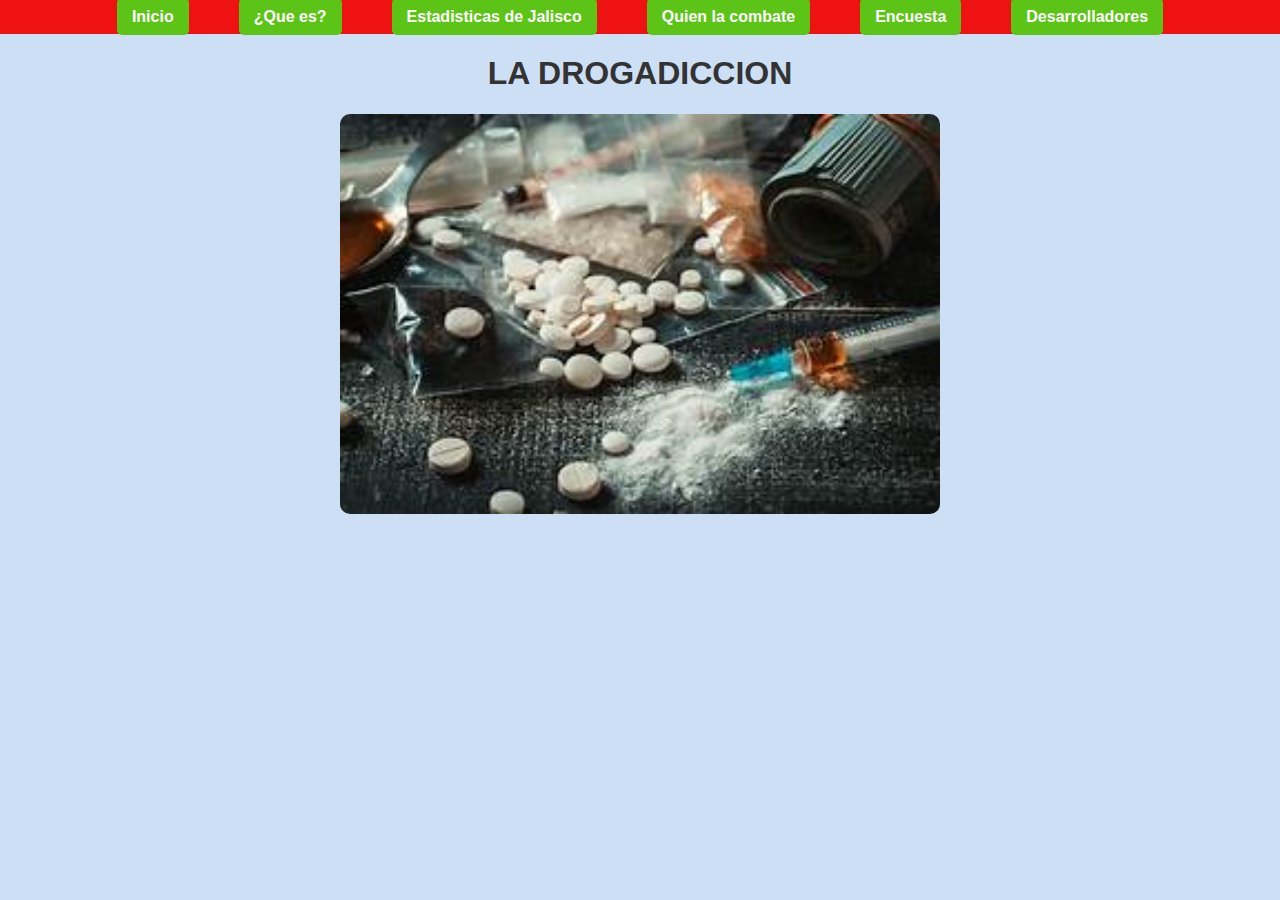
<file: proyectoindex/index.html>
<!DOCTYPE html>
<html lang="es">
<head>
<meta charset="UTF-8" >
<title> Deportes </title>
<link rel="stylesheet" href="estilos.css">
</head>
<body bgcolor ="17A695" >
    <center>

    <nav class="navbar">
    <ul>
    <li><a href="Index.html" class="boton">Inicio</a></li>
        <li><a href="pag1.html" class="boton">¿Que es?</a></1i>
        <li><a href="pag2.html" class="boton">Estadisticas de Jalisco</a></li>
        <li><a href="pag3.html" class="boton">Quien la combate</a></1i>
        <li><a href="pag4.html" class="boton">Encuesta</a></li>
        <li><a href="pag5.html" class="boton">Desarrolladores</a></li>
    </ul>
    </nav> <main>
    <center>
    <h1>LA DROGADICCION</h1>
    <div class="galeria">
        <img src="drog1.jfif" class="estilo1" width="600" height="400">
        </div>
        </center>
        </main>
</body>
</html>
</file>
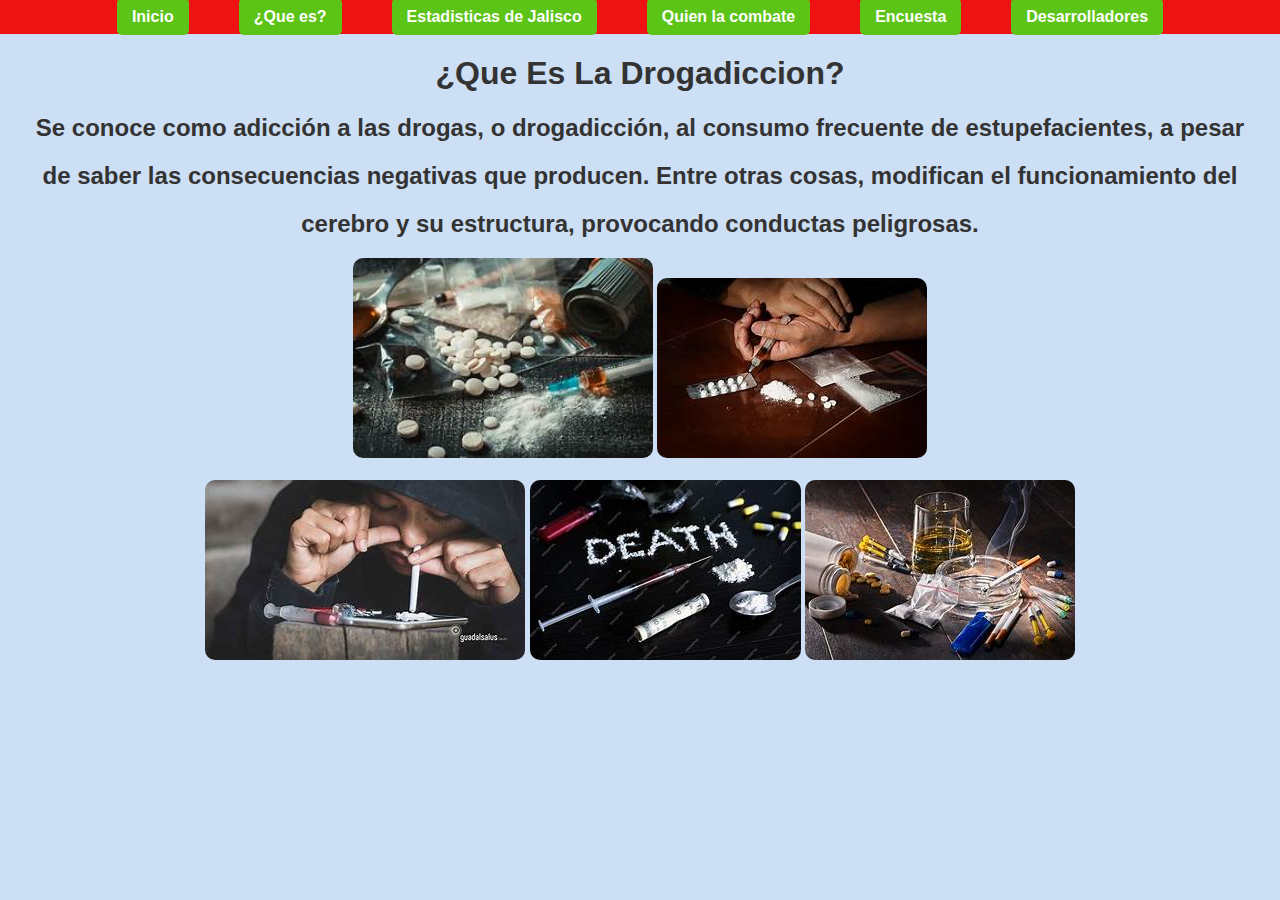
<file: proyectoindex/pag1.html>
<!DOCTYPE html>
<html lang="es">
<head>
<meta charset="UTF-8" >
<title> Drogadiccion </title>
<link rel="stylesheet" href="estilos.css">
</head>
<body bgcolor ="17A695" >
    <center>

    <nav class="navbar">
    <ul>
        <li><a href="Index.html" class="boton">Inicio</a></li>
        <li><a href="pag1.html" class="boton">¿Que es?</a></1i>
        <li><a href="pag2.html" class="boton">Estadisticas de Jalisco</a></li>
        <li><a href="pag3.html" class="boton">Quien la combate</a></1i>
        <li><a href="pag4.html" class="boton">Encuesta</a></li>
        <li><a href="pag5.html" class="boton">Desarrolladores</a></li>
    </ul>
    </nav> <main>
    <center>
    <h1>¿Que Es La Drogadiccion?</h1>
    <h2>Se conoce como adicción a las drogas, o drogadicción, al consumo frecuente de estupefacientes, a pesar</h2>
    <h2>de saber las consecuencias negativas que producen. Entre otras cosas, modifican el funcionamiento del </h2>
    <h2>cerebro y su estructura, provocando conductas peligrosas.</h2>
    <div class="galeria">
        <img src="drog1.jfif" class="estilo1" width="300" height="200">
        <img src="drog2.jfif" class="estilo1"><br><br>
        <img src="drog3.jfif" class="estilo1">
        <img src="drog4.jfif" class="estilo1">
        <img src="drog5.jfif" class="estilo1">
        
        </div>
        </center>
        </main>
</body>
</html>
</file>
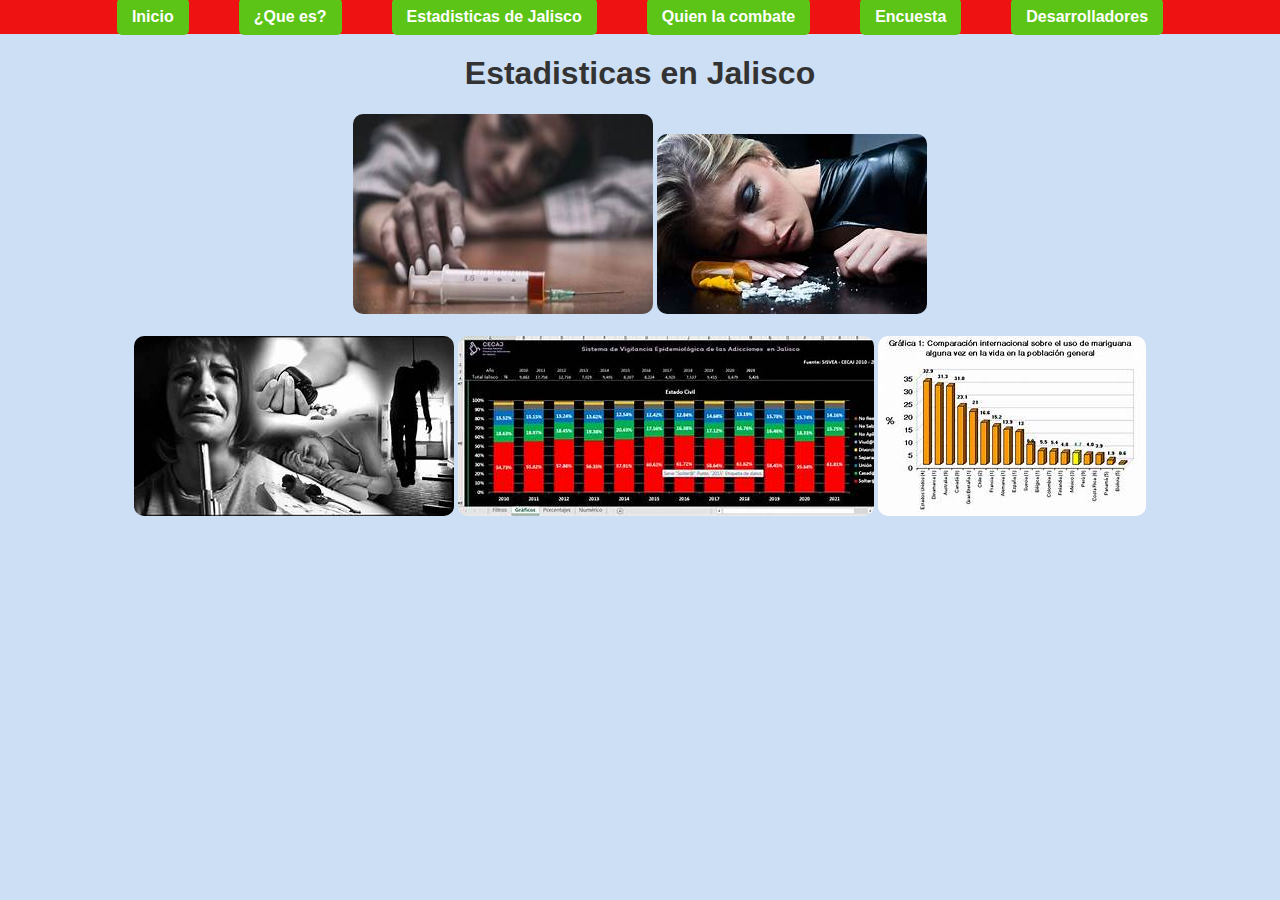
<file: proyectoindex/pag2.html>
<!DOCTYPE html>
<html lang="es">
<head>
<meta charset="UTF-8" >
<title> Drogadiccion </title>
<link rel="stylesheet" href="estilos.css">
</head>
<body bgcolor ="17A695" >
    <center>

    <nav class="navbar">
    <ul>
        <li><a href="Index.html" class="boton">Inicio</a></li>
        <li><a href="pag1.html" class="boton">¿Que es?</a></1i>
        <li><a href="pag2.html" class="boton">Estadisticas de Jalisco</a></li>
        <li><a href="pag3.html" class="boton">Quien la combate</a></1i>
        <li><a href="pag4.html" class="boton">Encuesta</a></li>
        <li><a href="pag5.html" class="boton">Desarrolladores</a></li>
    </ul>
    </nav> <main>
    <center>
    <h1>Estadisticas en Jalisco</h1>
    <div class="galeria">
        <img src="drog6.jfif" class="estilo1" width="300" height="200">
        <img src="drog7.jfif" class="estilo1"><br><br>
        <img src="drog8.jfif" class="estilo1">
        <img src="drog9.jfif" class="estilo1">
        <img src="drog10.jfif" class="estilo1">
        </div>
        </center>
        </main>
</body>
</html>
</file>
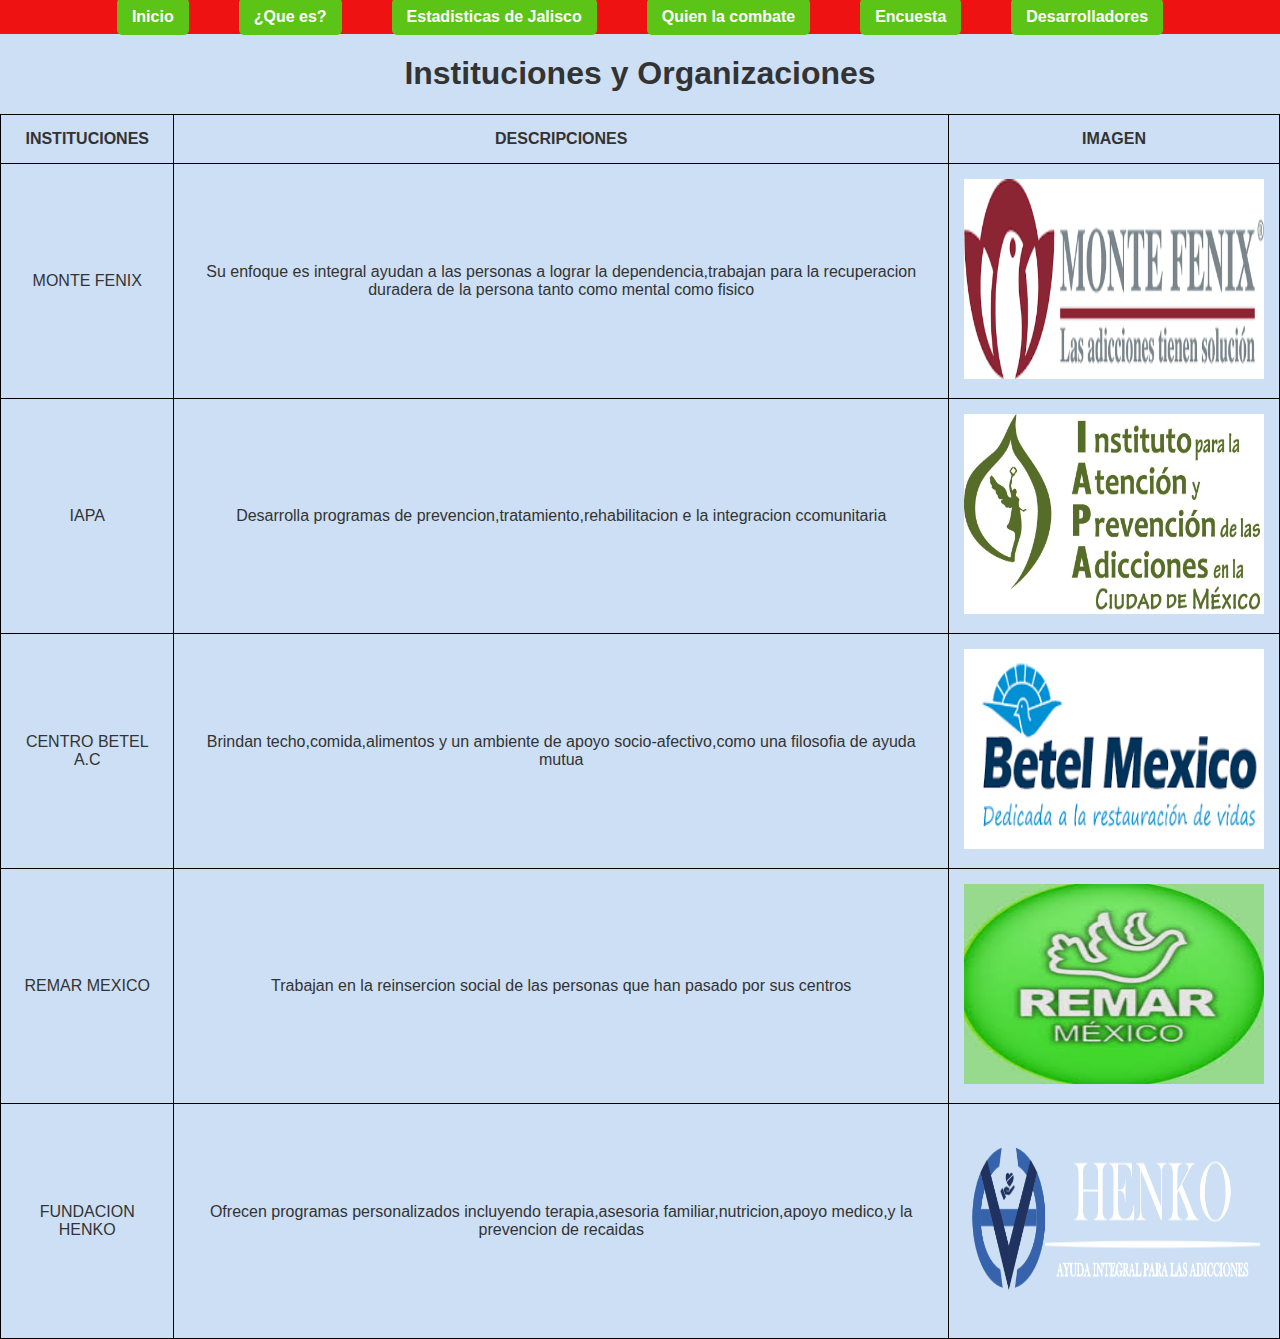
<file: proyectoindex/pag3.html>
<!DOCTYPE html>
<html lang="es">
<head>
<meta charset="UTF-8" >
<title> Drogadiccion </title>
<link rel="stylesheet" href="estilos.css">
</head>
<body bgcolor ="17A695" >
    <center>

    <nav class="navbar">
    <ul>
        <li><a href="Index.html" class="boton">Inicio</a></li>
        <li><a href="pag1.html" class="boton">¿Que es?</a></1i>
        <li><a href="pag2.html" class="boton">Estadisticas de Jalisco</a></li>
        <li><a href="pag3.html" class="boton">Quien la combate</a></1i>
        <li><a href="pag4.html" class="boton">Encuesta</a></li>
        <li><a href="pag5.html" class="boton">Desarrolladores</a></li>
    </ul>
    </nav> <main>
    <center>
    <h1>Instituciones y Organizaciones</h1>
  
        </div>
        </center>
        </main>
        <style>
            table{
                width: 100%;
                border-collapse: collapse;
            }
            th, td{
                border: 1px solid black;
                padding: 15px;
                text-align: center;
            }
            </style>
        </style>
        <table>
            <tr>
                <th>INSTITUCIONES</th>
                <th>DESCRIPCIONES</th>
                <th>IMAGEN</th>
            </tr>
            <tr>
                <td>MONTE FENIX</td>
                <td>Su enfoque es integral ayudan a las personas a lograr la dependencia,trabajan para la recuperacion duradera de la persona tanto como mental como fisico</td>
                <td>  <img src="Monte Fenix.png" class="estilo1" width="300" height="200"></td>
            </tr>
            <tr>
                <td>IAPA</td>
                <td>Desarrolla programas de prevencion,tratamiento,rehabilitacion e la integracion ccomunitaria</td>
                <td>  <img src="IAPA.jpg" class="estilo1" width="300" height="200"></td>
            </tr>
            <tr>
                <td>CENTRO BETEL A.C</td>
                <td>Brindan techo,comida,alimentos y un ambiente de apoyo socio-afectivo,como una filosofia de ayuda mutua</td>
                <td>  <img src="Betel.png" class="estilo1" width="300" height="200"></td>
            </tr>
            <tr>
                <td>REMAR MEXICO</td>
                <td>Trabajan en la reinsercion social de las personas que han pasado por sus centros</td>
                <td>  <img src="Remar.jpg" class="estilo1" width="300" height="200"></td>
            </tr>
            <tr>
                <td>FUNDACION HENKO</td>
                <td>Ofrecen programas personalizados incluyendo terapia,asesoria familiar,nutricion,apoyo medico,y la prevencion de recaidas</td>
                <td>  <img src="Henko.png" class="estilo1" width="300" height="200"></td>
            </tr>
        </table>
</body>
</html>
</file>
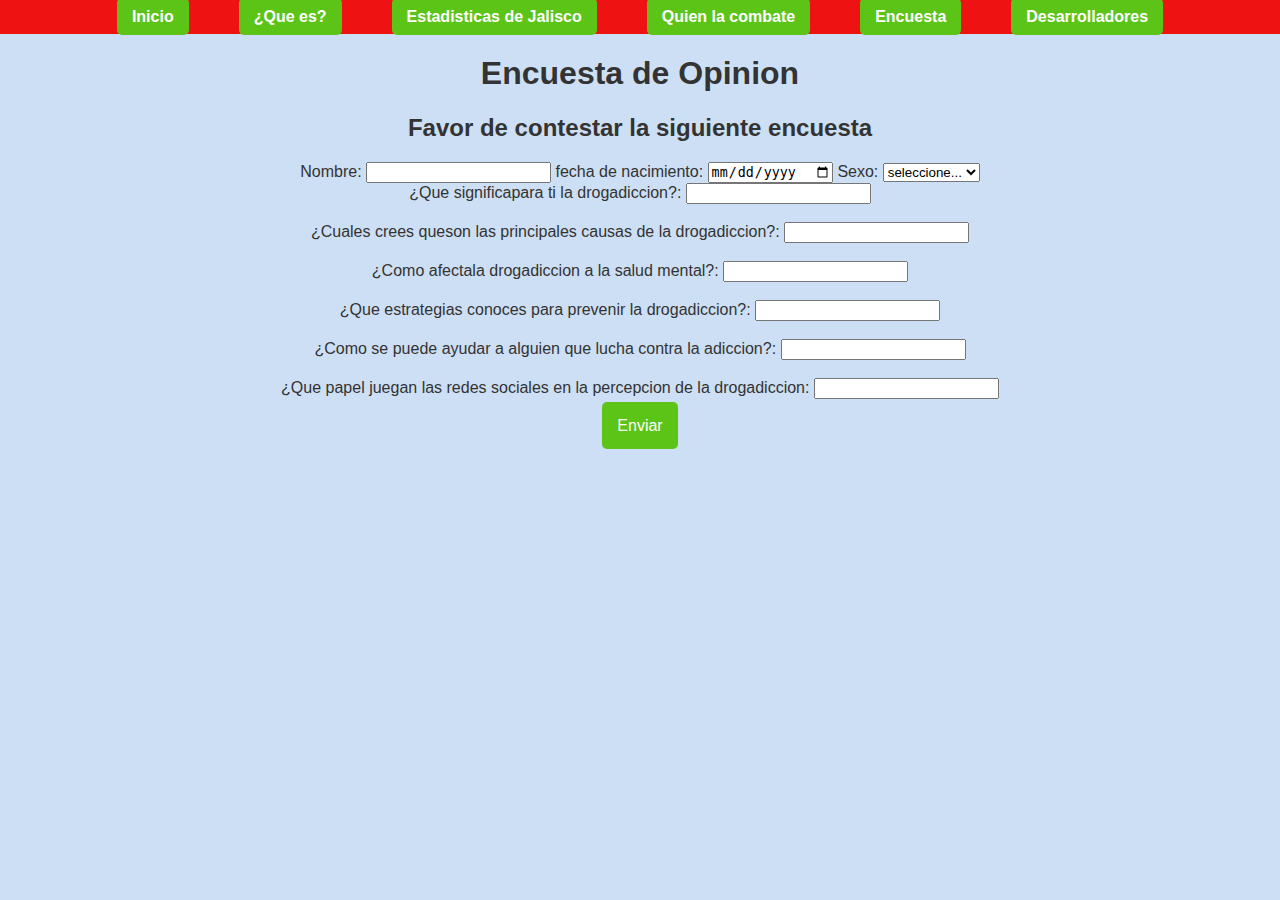
<file: proyectoindex/pag4.html>
<!DOCTYPE html>
<html lang="es">
<head>
<meta charset="UTF-8" >
<title> Drogadiccion </title>
<link rel="stylesheet" href="estilos.css">
</head>
<body bgcolor ="17A695" >
    <center>

    <nav class="navbar">
    <ul>
        <li><a href="Index.html" class="boton">Inicio</a></li>
        <li><a href="pag1.html" class="boton">¿Que es?</a></1i>
        <li><a href="pag2.html" class="boton">Estadisticas de Jalisco</a></li>
        <li><a href="pag3.html" class="boton">Quien la combate</a></1i>
        <li><a href="pag4.html" class="boton">Encuesta</a></li>
        <li><a href="pag5.html" class="boton">Desarrolladores</a></li>
    </ul>
    </nav> <main>
    <center>
    <h1>Encuesta de Opinion</h1>
    <h2>Favor de contestar la siguiente encuesta</h2>
    <form id="miFormulario">
        <label for="nombre">Nombre:</label>
        <input type="text" id="nombre">

        <label for="fecha">fecha de nacimiento:</label>
        <input type="date" id="fecha">

        <label for="sexo">Sexo:</label>
        <select id="sexo">
            <option value="">seleccione...</option>
            <option value="femenino">femenino</option>
            <option value="masculino">masculino</option>
            <option value="otro">otro</option>
        </select>
        <br>
        <label for="pregunta1">¿Que significapara ti la drogadiccion?:</label>
        <input type="text" id="pregunta1">
        <br>
        <br>
        <label for="pregunta2">¿Cuales crees queson las principales causas de la drogadiccion?:</label>
        <input type="text" id="pregunta2">
          <br>
          <br>
        <label for="pregunta3">¿Como afectala drogadiccion a la salud mental?:</label>
        <input type="text" id="pregunta3">
        <br>
        <br>
        <label for="pregunta4">¿Que estrategias conoces para prevenir la drogadiccion?:</label>
        <input type="text" id="pregunta4">
         <br>
         <br>
        <label for="pregunta5">¿Como se puede ayudar a alguien que lucha contra la adiccion?:</label>
        <input type="text" id="pregunta5">
        <br>
        <br>
        <label for="pregunta6">¿Que papel juegan las redes sociales en la percepcion de la drogadiccion:</label>
        <input type="text" id="pregunta6">
        <br>
        <br>
        <a href="" class="boton">Enviar</a>
    </form>
        </center>
        </main>
</body>
</html>
</file>
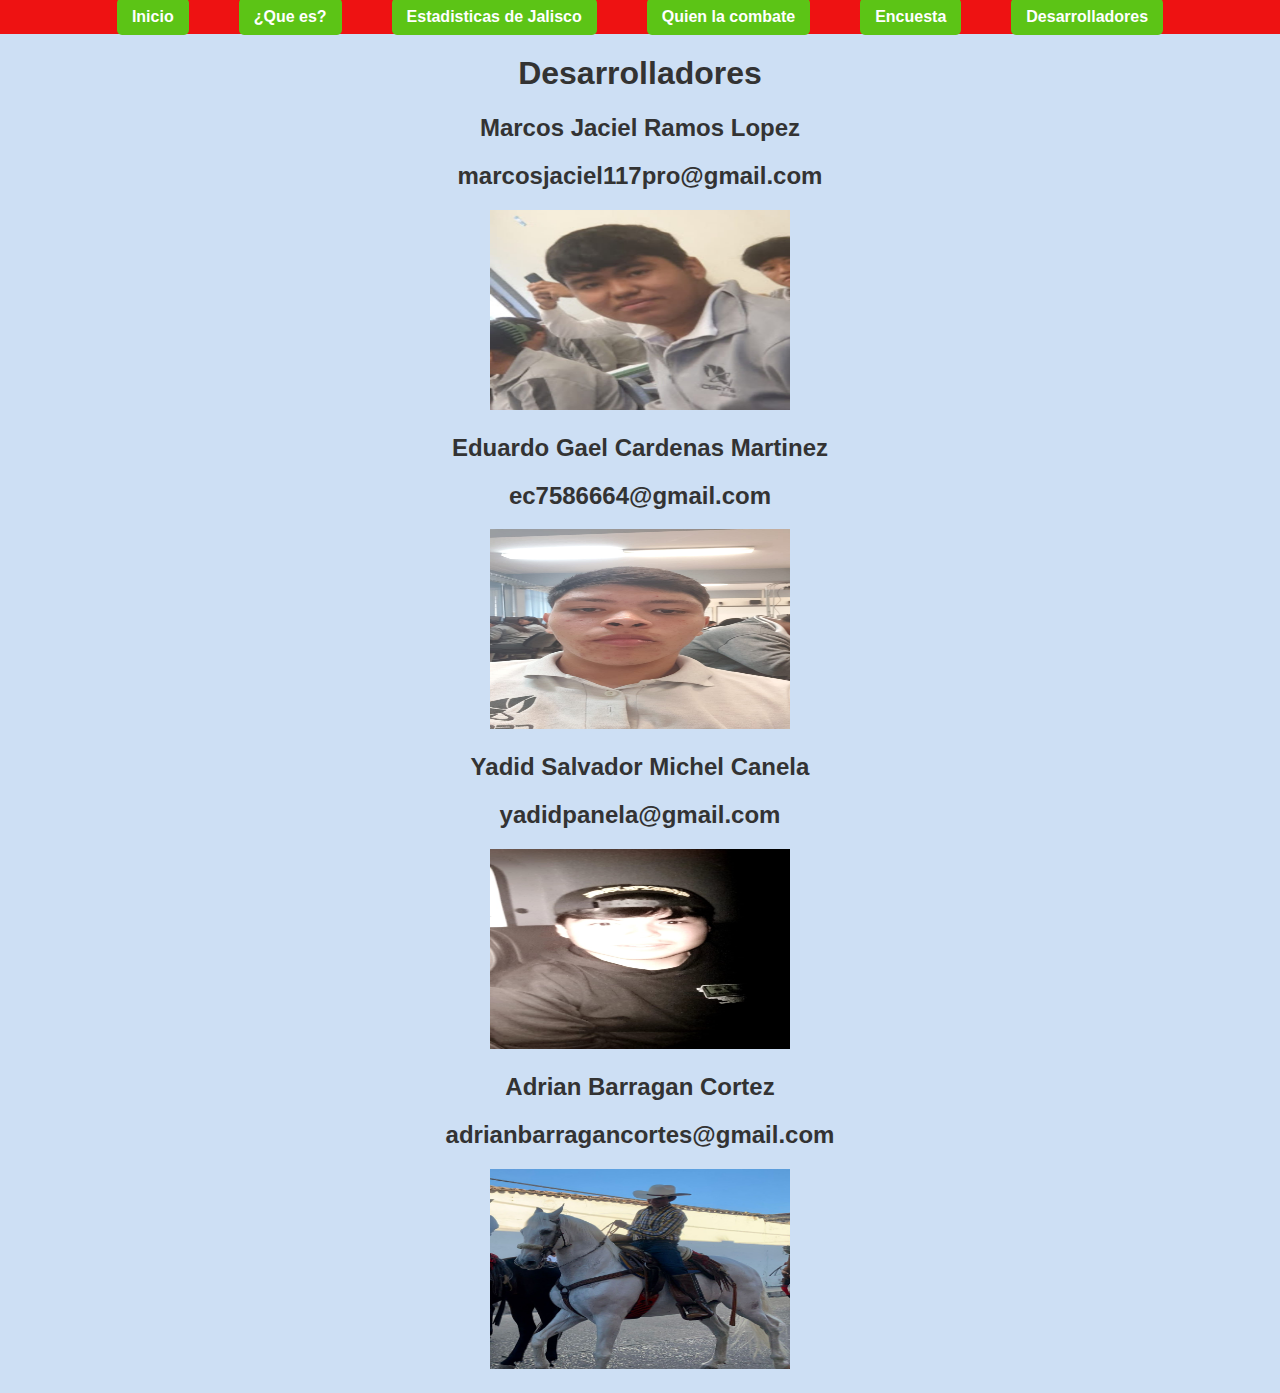
<file: proyectoindex/pag5.html>
<!DOCTYPE html>
<html lang="es">
<head>
<meta charset="UTF-8" >
<title> Drogadiccion </title>
<link rel="stylesheet" href="estilos.css">
</head>
<body bgcolor ="17A695" >
    <center>

    <nav class="navbar">
    <ul>
        <li><a href="Index.html" class="boton">Inicio</a></li>
        <li><a href="pag1.html" class="boton">¿Que es?</a></1i>
        <li><a href="pag2.html" class="boton">Estadisticas de Jalisco</a></li>
        <li><a href="pag3.html" class="boton">Quien la combate</a></1i>
        <li><a href="pag4.html" class="boton">Encuesta</a></li>
        <li><a href="pag5.html" class="boton">Desarrolladores</a></li>
    </ul>
    </nav> <main>
    <center>
    <h1>Desarrolladores</h1>
    <h2>Marcos Jaciel Ramos Lopez</h2>
    <h2>marcosjaciel117pro@gmail.com</h2>
    <img src="jaciimg.jpg" class="estilo1" width="300" height="200">
    <h2>Eduardo Gael Cardenas Martinez</h2>
    <h2>ec7586664@gmail.com</h2>
    <img src="gaelimg.jpg" class="estilo1" width="300" height="200">
    <h2>Yadid Salvador Michel Canela</h2>
    <h2>yadidpanela@gmail.com</h2>
    <img src="yadid2.jpg" class="estilo1" width="300" height="200">
    <h2>Adrian Barragan Cortez</h2>
    <h2>adrianbarragancortes@gmail.com</h2>
    <img src="adrianaimg.jpg" class="estilo1" width="300" height="200">
    <h2></h2>
        </center>
        </main>
</body>
</html>
</file>
<file: proyectoindex/estilos.css>
body {
     margin: 0; font-family:'Trebuchet MS', 'Lucida Sans Unicode', 'Lucida Grande', 'Lucida Sans', Arial, sans-serif; background-color: #cddff4; color: #333; } 

 .navbar { 
         background-color: #ee1212; padding: 0.5em 0; } 
         
.navbar ul {
     list-style: none; margin: 0; padding: 0; display: flex; justify-content: center; }  

.navbar li { 
    margin: 0 15px; } 

.navbar a {
     text-decoration: none; color: white; font-weight: bold; padding: 10px 15px; transition: background-color 0.3s ease; border-radius: 5px; }     
    
.navbar a:hover {
     background-color: #f8e321; color: #000; }

.boton {
     color: white;
    text-decoration: none;
    padding: 15px;
    margin: 5px 10px;
    background-color: #5cc416;
    border-radius: 5px;
    text-align: center;
    transition: transform 0.3s ease, background-color 0.3s ease;
    }
        
        
.boton:hover {
    background-color: #18ec70;
    transform: scale(1.1);
    }
        
  
    
    .galeria img {
     transition: transform 0.5s ease, box-shadow 0.5s ease; transform-style: preserve-3d; border-radius: 10px; cursor: pointer
 
 }
</file>
